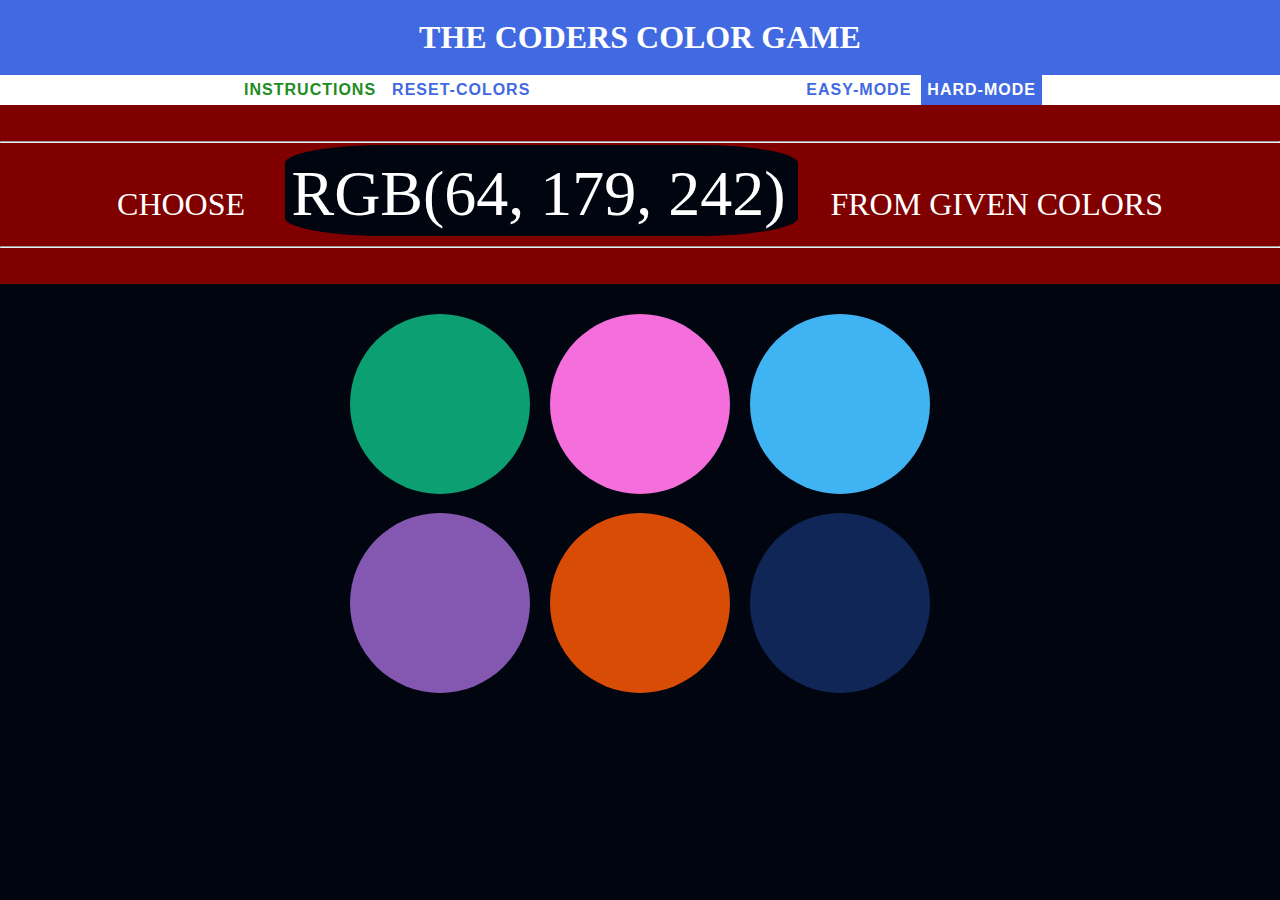
<file: index.html>
<!DOCTYPE html>
<html>
<head>
	<title>Color Game</title>
	<link rel="stylesheet" type="text/css" href="colorGame.css">
</head>
<body>
<h1>
	<strong>The Coders Color Game </strong></h1>	
<div id="stripe">
    <a href="instructions.html" ><button class="inst">Instructions</button></a>
	<button id="reset">Reset-Colors</button>
	<span id="message"></span>
	<button class="mode">Easy-Mode</button>
	<button class="mode selected">Hard-Mode</button>
</div>

<h1><hr>
 Choose &nbsp;&nbsp;&nbsp; 
	<span id="colorDisplay" >RGB</span> 
	&nbsp;&nbsp;&nbsp;From Given colors 
	<hr>
</h1>



	<div id="container">
		<div class="square"></div>
		<div class="square"></div>
		<div class="square"></div>
		<div class="square"></div>
		<div class="square"></div>
		<div class="square"></div>
	</div>

<script type="text/javascript" src="colorGame.js"></script>
</body>
</html>
</file>
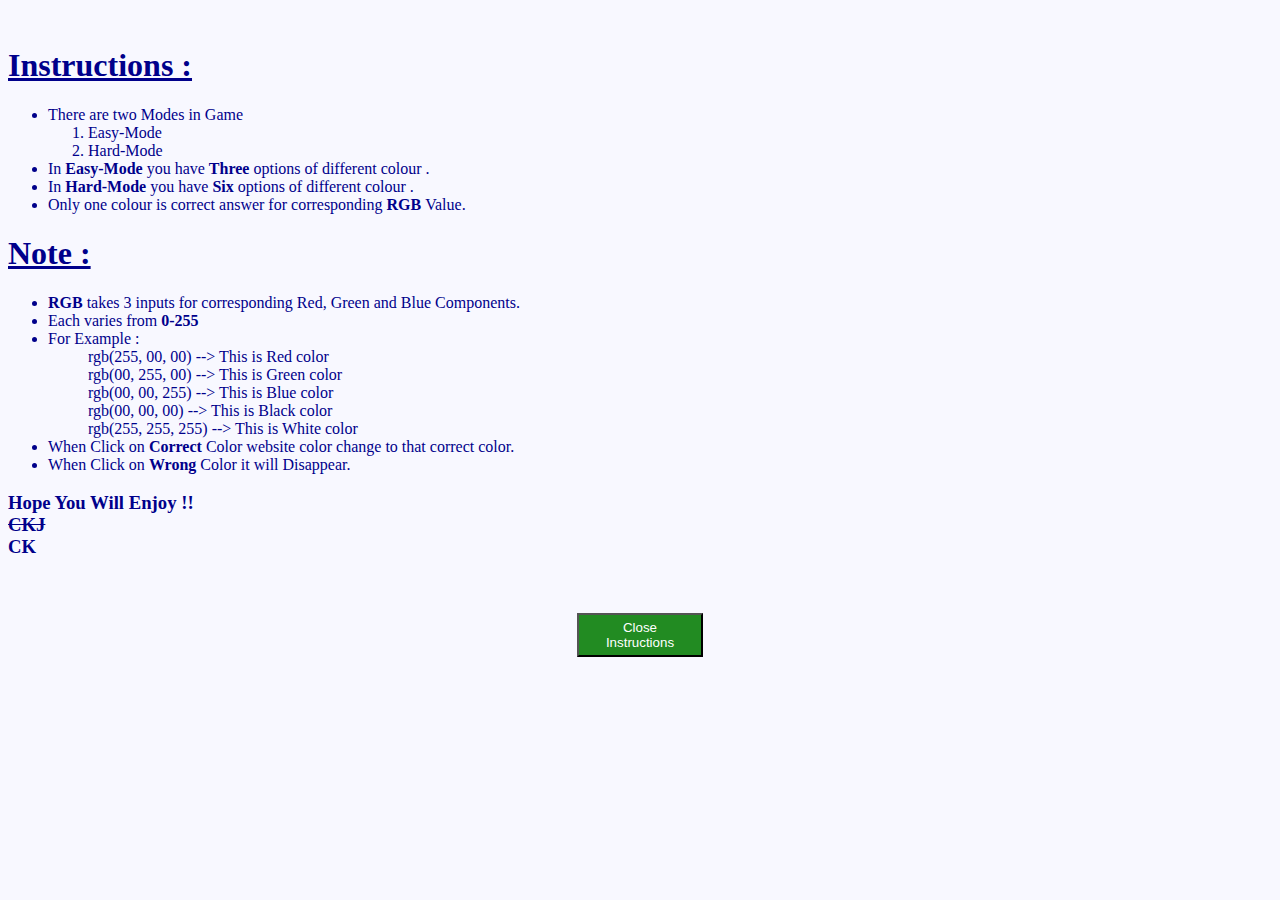
<file: instructions.html>
<!DOCTYPE html>
<html>
<head>
	<title>Instructions</title>
	<style> 
		.close {
			color: white;
			width: 10%;	
			height: 7%;		
			background-color: ForestGreen;
			padding-left: 10px;
			padding-top: 5px;
			padding-right: 10px;
			padding-bottom: 5px;
		}
		button:hover {
			color: white;
			background: red;
		}
		span {
			text-decoration: line-through;
		}
		body {
			color: DarkBlue;
			background: GhostWhite;
		}
		body:hover {
			color: green;
		}
		h1 {
			text-decoration: underline;
		}
    	
	</style>
	<script type="text/javascript">
		var btn = document.getElementById("close");
		
	</script>

</head>
<body>
	<div>

	&nbsp;&nbsp;&nbsp;<h1> Instructions : </h1>
	<ul>
		<li>There are two Modes in Game <ol><li>Easy-Mode</li><li>Hard-Mode</li></ol></li>
		<li>In <strong>Easy-Mode</strong> you have <strong>Three</strong> options of different colour .</li>
		<li>In <strong>Hard-Mode</strong> you have <strong>Six</strong> options of different colour .</li>
		<li>Only one colour is correct answer for corresponding <strong>RGB </strong> Value.</li>
	</ul>
	<h1>Note :</h1>
	<ul>
		<li><strong>RGB</strong> takes 3 inputs for corresponding Red, Green and Blue Components.</li>
		<li>Each varies from <strong>0-255</strong></li>
		<li>For Example : 
			<ol>rgb(255, 00, 00) --> This is Red color</ol>
			<ol>rgb(00, 255, 00) --> This is Green color</ol>
			<ol>rgb(00, 00, 255) --> This is Blue color</ol>
			<ol>rgb(00, 00, 00) --> This is Black color</ol>
			<ol>rgb(255, 255, 255) --> This is White color</ol>
		</li>
	    <li>When Click on <strong>Correct</strong> Color website color change to that correct color.</li>
	    <li>When Click on <strong>Wrong</strong> Color it will Disappear.</li>
	</ul>
	<h3> Hope You Will Enjoy !! <br> <span>CKJ</span>&nbsp;&nbsp;&nbsp;&nbsp;&nbsp;&nbsp;&nbsp;&nbsp;&nbsp;<br> CK </h3>
	</div>
	<div>
		<br><br>
<center><a href="index.html" ><button class="close">Close Instructions</button></a></center>
</div>

</body>
</html>
</file>
<file: colorGame.css>
body {
	background-color: #000510;
	margin: 0;
	font-family: "Montserrat", "Avenir";
}

.inst {
	background: white;
	height: 30px;
	color: ForestGreen;
}
.square {
	width: 30%;
	background: purple;
	padding-bottom: 30%;
	float: left;
	margin: 1.66%;
	border-radius: 100%;
	transition: background 0.6s;
	-webkit-transition: background 0.6s;
	-moz-transition: background 0.6s;
}


#container {
	margin: 20px auto;
	max-width: 600px;
}

h1 {
	text-align: center;
	line-height: 1.1;
	font-weight: normal;
	color: white;
	background: RoyalBlue;
	margin: 0;
	text-transform: uppercase;
	padding: 20px 0;
}

#colorDisplay {
	font-size: 200%;
	background-color: #000510;
	border-radius: 20%;
	padding-bottom: 0.5%;
	padding-top: 1%;
	padding-left: 0.5%;
	padding-right: 1%;
}

#message {
	display: inline-block;
	width: 20%;
}

#stripe {
	background: white;
	height: 30px;
	text-align: center;
	color: black;

}

.selected {
	color: white;
	background: RoyalBlue;
}

button {
	border: none;
	background: none;
	text-transform: uppercase;
	height: 100%;
	font-weight: 700;
	color: RoyalBlue;
	letter-spacing: 1px;
	font-size: inherit;
	transition: all 0.3s;
	-webkit-transition: all 0.3s;
	-moz-transition: all 0.3s;
	outline: none;
}

button:hover {
	color: white;
	background: RoyalBlue;
}
</file>
